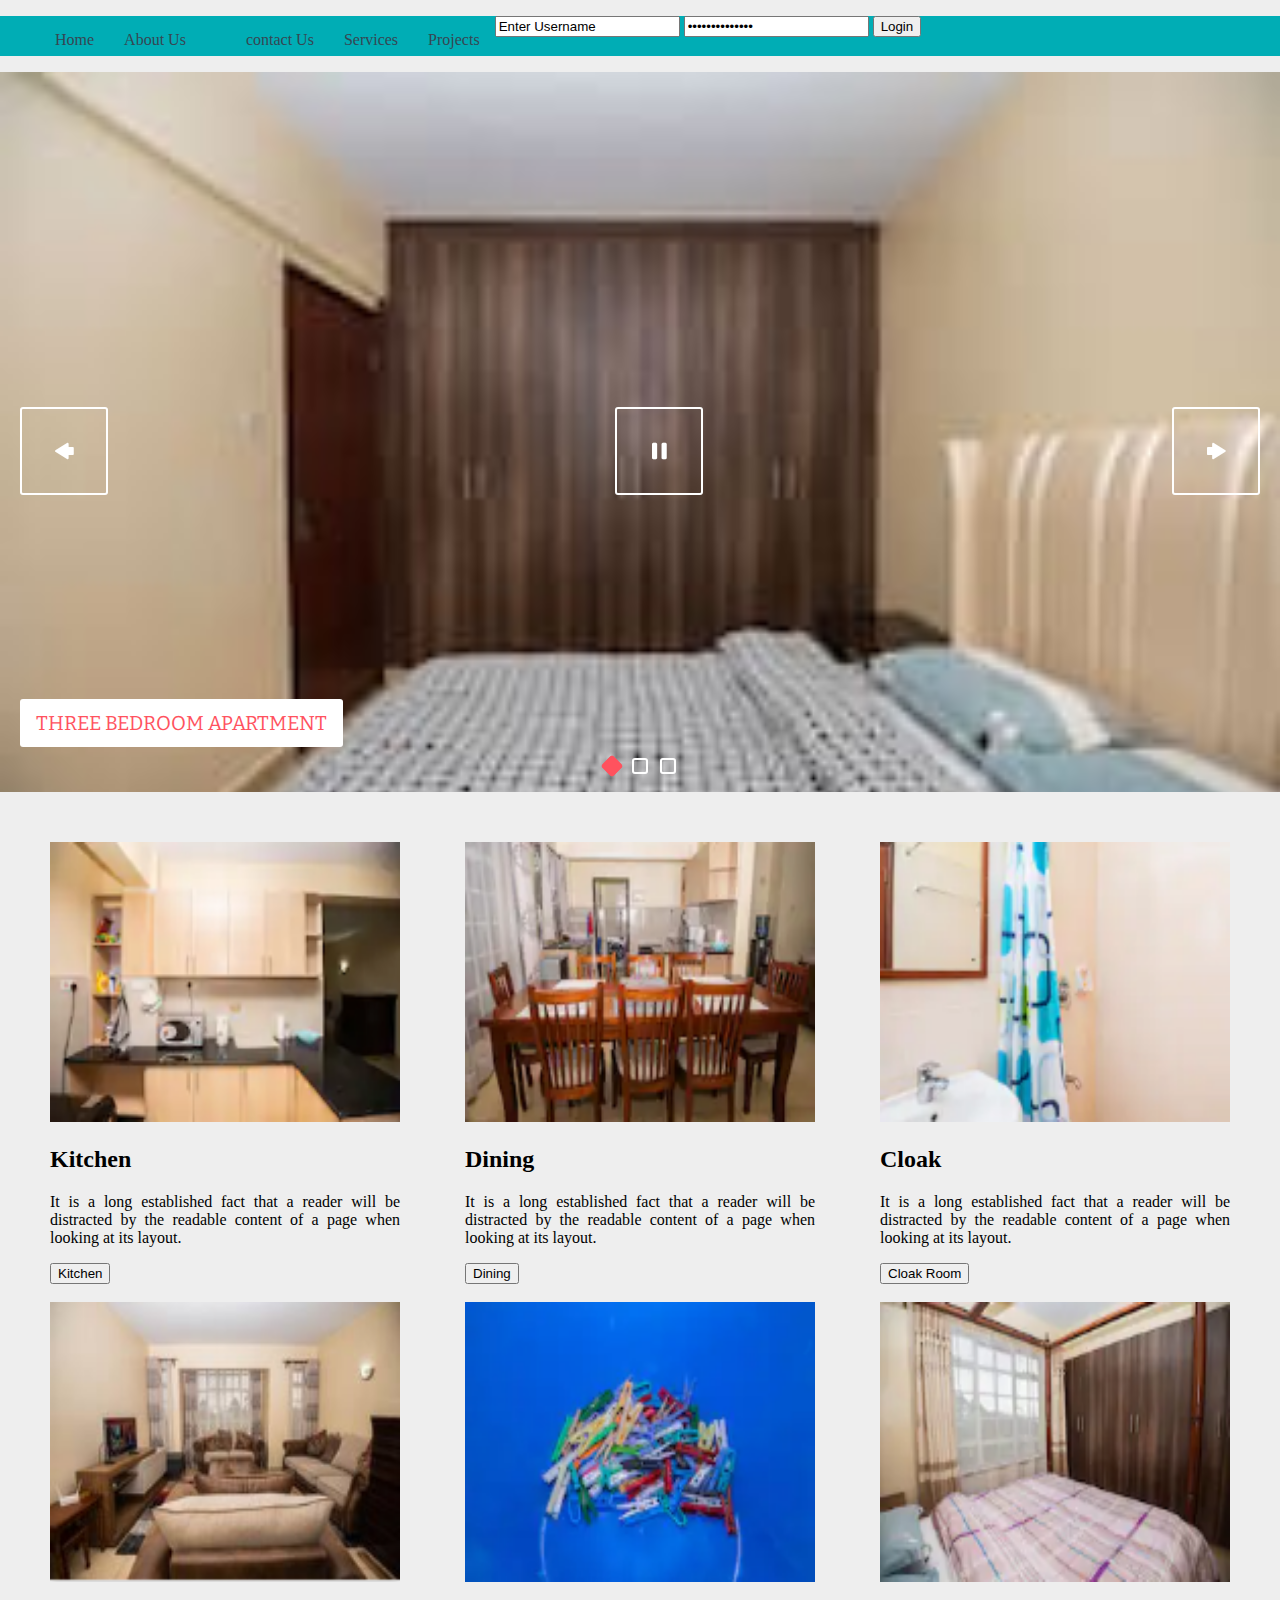
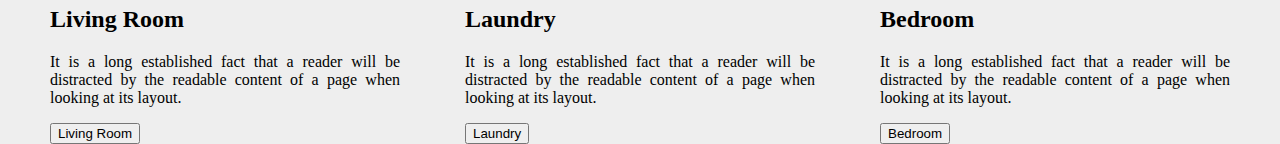
<file: FHeights/index.html>
<!DOCTYPE html>
<html lang="en">
<head>
    <meta charset="UTF-8">
    <title>FHeights</title>
    <link rel="stylesheet" href="css/layout.css">
    <link rel="stylesheet" type="text/css" href="engine1/style.css" />
    <script type="text/javascript" src="engine1/jquery.js"></script>
</head>
<body>

<div class="conta">

<nav>
    <ul>

        <a href="index.html"> <li>Home</li> </a>
        <a href="aboutus.html"> <li>About Us</li> <a/>
            <a href="contactus.html"> <li>contact Us</li> </a>
            <a href="Services.html"> <li>Services</li> </a>
            <a href="projects.html"> <li>Projects</li> </a>
            <li>
                <input type="Text" value="Enter Username">
                <input type="Password" value="Enter Password">
                <button>Login</button>
            </li>


    </ul>



</nav>


<div class="banner">
    <div id="wowslider-container1">
        <div class="ws_images"><ul>
            <li><img src="data1/images/image2.jpeg" alt="Three Bedroom Apartment" title="Three Bedroom Apartment" id="wows1_0"/></li>
            <li><a href="http://wowslider.net"><img src="data1/images/img1.jpeg" alt="javascript image slider" title="Freedom Heights Residence" id="wows1_1"/></a></li>
            <li><img src="data1/images/img3.jpeg" alt="Fully Furnished" title="Fully Furnished" id="wows1_2"/></li>
        </ul></div>
        <div class="ws_bullets"><div>
            <a href="#" title="Three Bedroom Apartment"><span><img src="data1/tooltips/image2.jpeg" alt="Three Bedroom Apartment"/>1</span></a>
            <a href="#" title="Freedom Heights Residence"><span><img src="data1/tooltips/img1.jpeg" alt="Freedom Heights Residence"/>2</span></a>
            <a href="#" title="Fully Furnished"><span><img src="data1/tooltips/img3.jpeg" alt="Fully Furnished"/>3</span></a>
        </div></div><div class="ws_script" style="position:absolute;left:-99%"><a href="http://wowslider.net">bootstrap carousel example</a> by WOWSlider.com v9.0</div>
        <div class="ws_shadow"></div>
    </div>
    <script type="text/javascript" src="engine1/wowslider.js"></script>
    <script type="text/javascript" src="engine1/script.js"></script>

</div>

    <div class="boxone">
        <img src="images/img4.png" width="350px" height="280px"><br>
        <h2>Kitchen</h2>
        <p>It is a long established fact that a reader will be distracted by the readable content of a page when looking at its layout. </p>
        <button>Kitchen</button>
    </div>

    <div class="boxtwo">
        <img src="images/img5.png" width="350px" height="280px"><br>
        <h2>Dining</h2>
        <p>It is a long established fact that a reader will be distracted by the readable content of a page when looking at its layout. </p>
        <button>Dining</button>
    </div>

    <div class="boxthree">
        <img src="images/img6.png" width="350px" height="280px"><br>
        <h2>Cloak</h2>
   <p>It is a long established fact that a reader will be distracted by the readable content of a page when looking at its layout. </p>
        <button>Cloak Room</button>
    </div>


    <div class="boxfour">
    <img src="images/img7.png" width="350px" height="280px"><br>
<h2>Living Room</h2>
        <p>It is a long established fact that a reader will be distracted by the readable content of a page when looking at its layout. </p>
        <button>Living Room</button>
    </div>

    <div class="boxfive">
        <img src="images/img8.png" width="350px" height="280px"><br>
        <h2>Laundry</h2>
        <p>It is a long established fact that a reader will be distracted by the readable content of a page when looking at its layout. </p>
        <button>Laundry</button>
    </div>

    <div class="boxsix">
        <img src="images/img9.png" width="350px" height="280px"><br>
        <h2>Bedroom</h2>
        <p>It is a long established fact that a reader will be distracted by the readable content of a page when looking at its layout. </p>
        <button>Bedroom</button>
    </div>
</body>
</html>
</file>
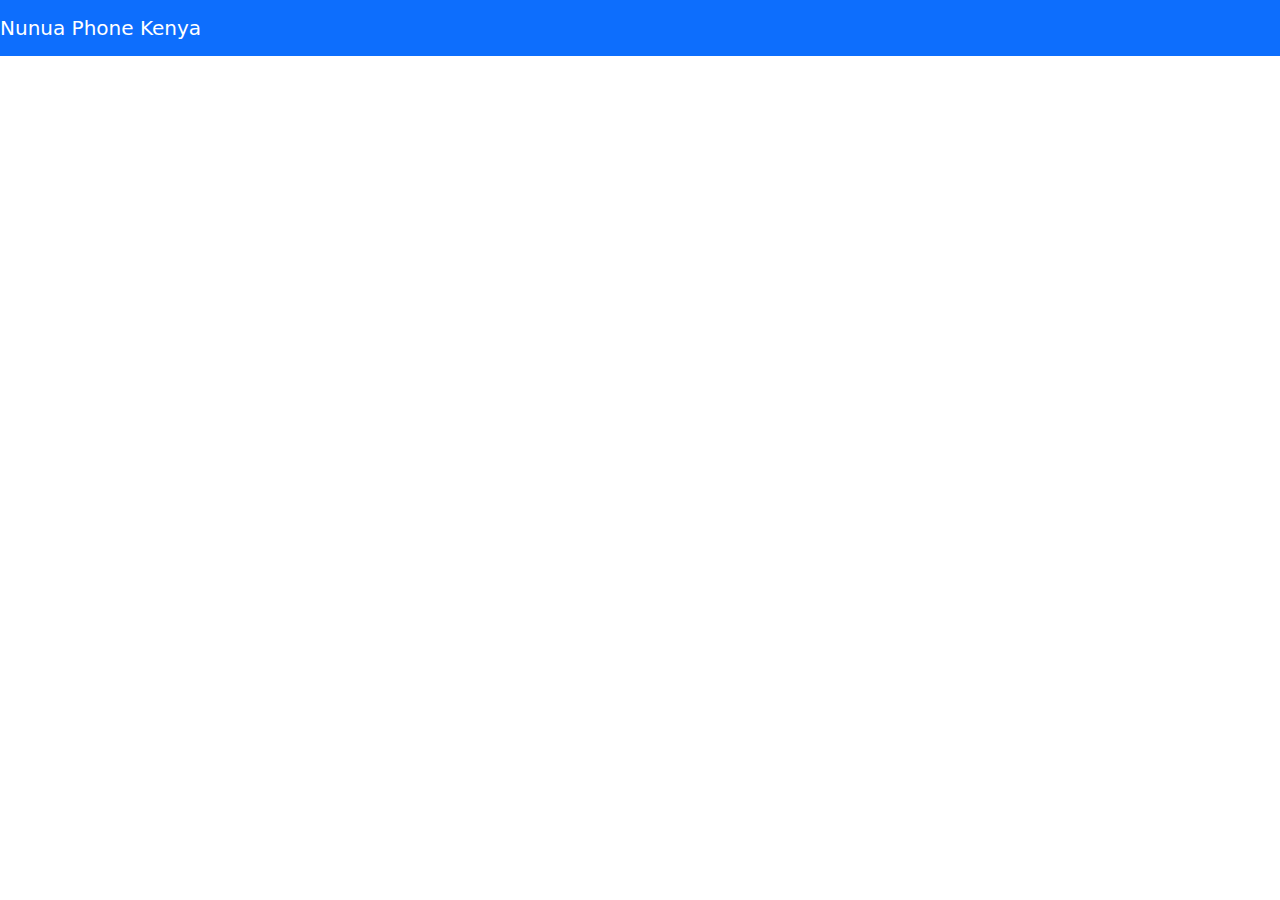
<file: Nunua Phone Kenya/index.html>
<!DOCTYPE html>
<html>
<head>
<title>Nunua Phone Kenya</title>
<link rel="stylesheet" href="css/bootstrap.css"/>

</head>
<body>
    <nav class="navbar sticky-top navbar-dark bg-primary">
        <a class="navbar-brand" href="#!">Nunua Phone Kenya</a>
      </nav>
 <div class="container">
 <div class="row">
     <div class="banner">
<img class="images/four.png">

     </div>
       
           
        
        
</div>
</div>
</body>
</html>
</file>
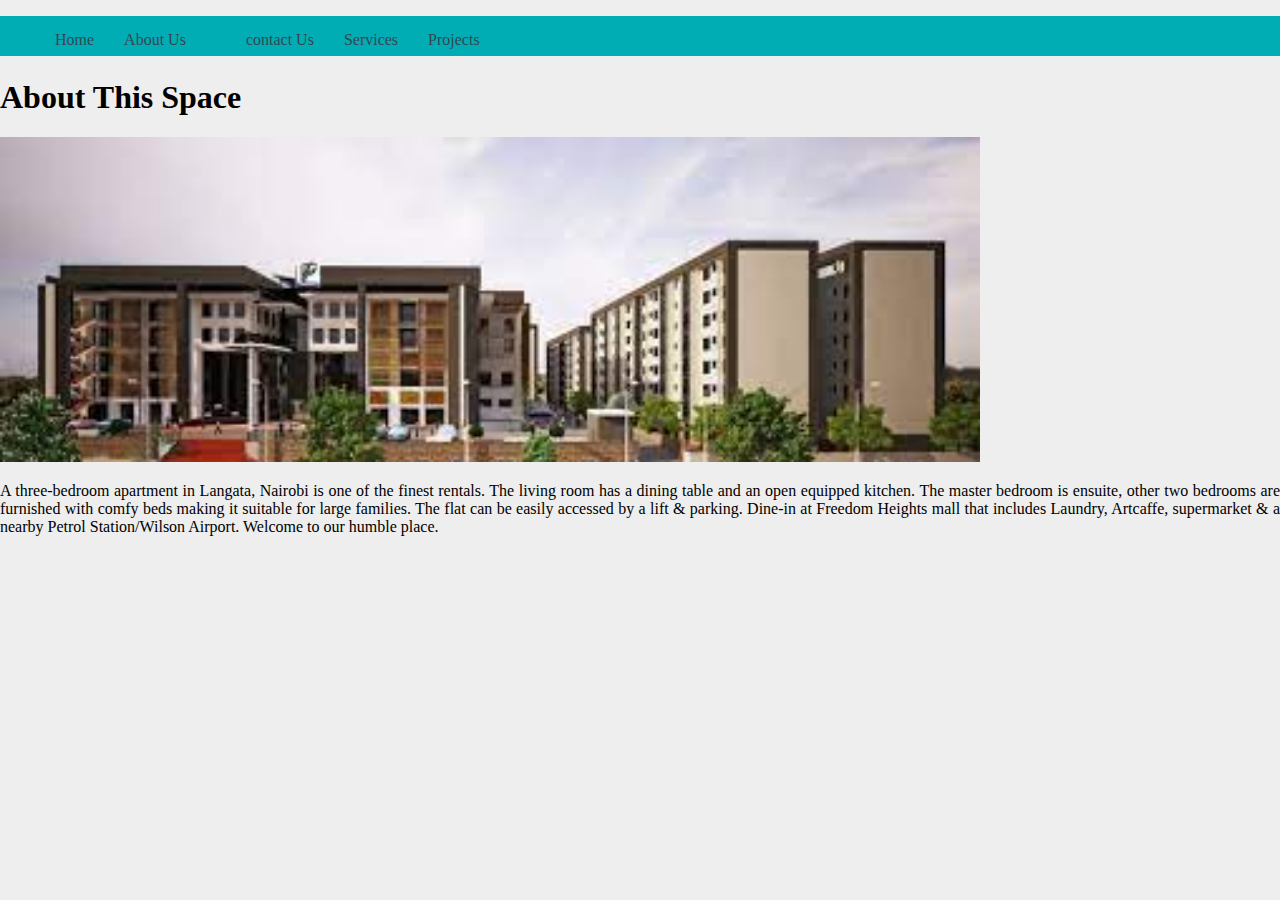
<file: FHeights/aboutus.html>
<!DOCTYPE html>
<html lang="en">
<head>
    <meta charset="UTF-8">
    <title>FHeights</title>
    <link rel="stylesheet" href="css/layout.css">
</head>
<body>
<div class="containterhold">

    <nav>
        <ul>

            <a href="index.html"> <li>Home</li> </a>
            <a href="aboutus.html"> <li>About Us</li> <a/>
                <a href="contactus.html"> <li>contact Us</li> </a>
                <a href="Services.html"> <li>Services</li> </a>
                <a href="projects.html"> <li>Projects</li> </a>

        </ul>
    </nav></br></br></br>
<div class="location">
    <h1>About This Space</h1>
    <img src="images/img11.jpeg" width="980px" height="100%">
    <p>A three-bedroom apartment in Langata, Nairobi is one of the finest rentals. The living room has a dining table and an open equipped kitchen. The master bedroom is ensuite, other two bedrooms are furnished with comfy beds making it suitable for large families. The flat can be easily accessed by a lift & parking. Dine-in at Freedom Heights mall that includes Laundry, Artcaffe, supermarket & a nearby Petrol Station/Wilson Airport. Welcome to our humble place.</p>

</div>




</div>
</body>
</html>
</file>
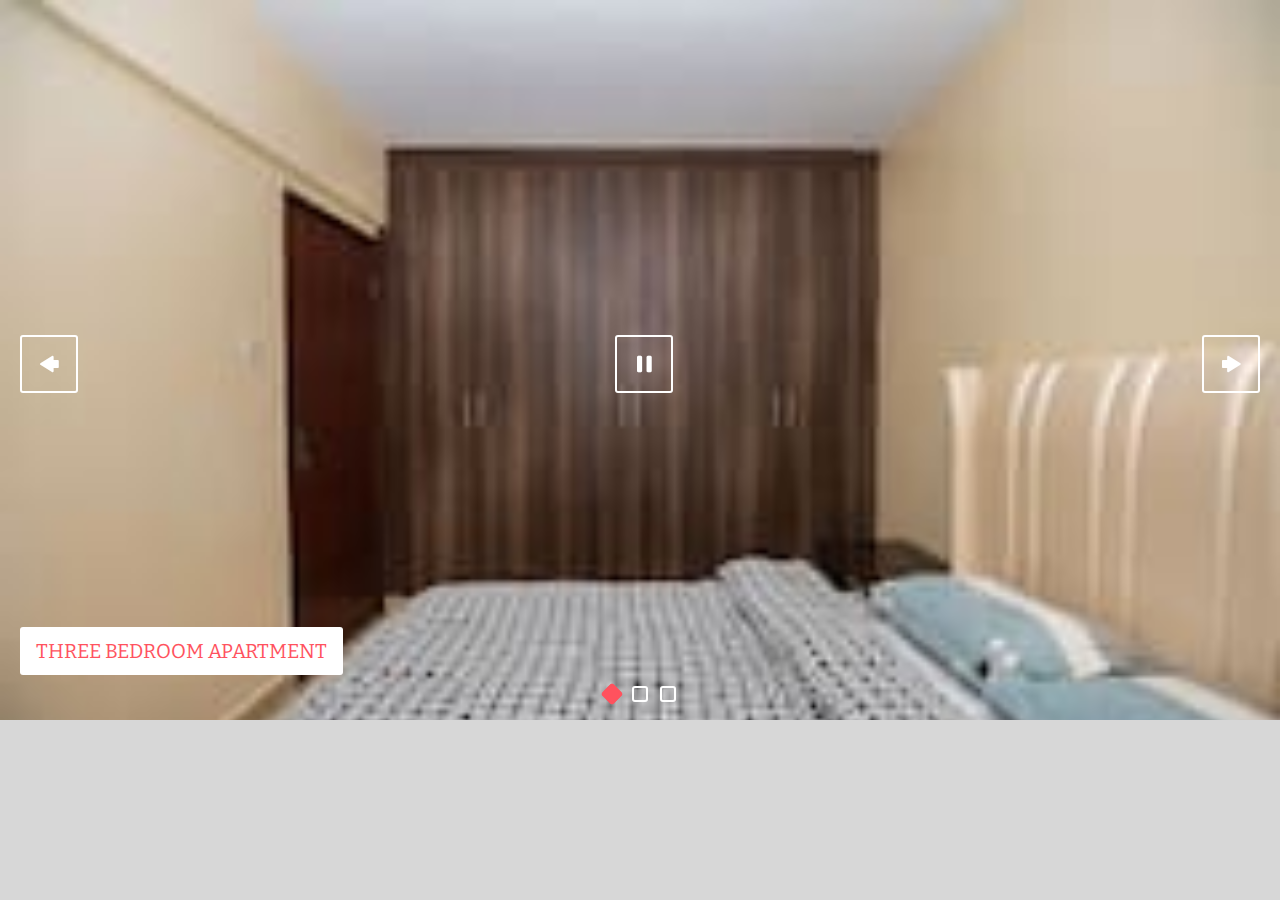
<file: FHeights/slider.html>
<!DOCTYPE html>
<html>
<head>
	<title>Bootstrap carousel example</title>
	<meta http-equiv="content-type" content="text/html; charset=utf-8" />
	<meta name="description" content="Made with WOW Slider - Create beautiful, responsive image sliders in a few clicks. Awesome skins and animations. Bootstrap carousel example" />
	
	<!-- Start WOWSlider.com HEAD section --> <!-- add to the <head> of your page -->
	<link rel="stylesheet" type="text/css" href="engine1/style.css" />
	<script type="text/javascript" src="engine1/jquery.js"></script>
	<!-- End WOWSlider.com HEAD section -->

</head>
<body style="background-color:#d7d7d7;margin:auto">
	
	<!-- Start WOWSlider.com BODY section --> <!-- add to the <body> of your page -->
	<div id="wowslider-container1">
		<div class="ws_images"><ul>
			<li><img src="data1/images/image2.jpeg" alt="Three Bedroom Apartment" title="Three Bedroom Apartment" id="wows1_0"/></li>
			<li><a href="http://wowslider.net"><img src="data1/images/img1.jpeg" alt="javascript image slider" title="Freedom Heights Residence" id="wows1_1"/></a></li>
			<li><img src="data1/images/img3.jpeg" alt="Fully Furnished" title="Fully Furnished" id="wows1_2"/></li>
		</ul></div>
		<div class="ws_bullets"><div>
			<a href="#" title="Three Bedroom Apartment"><span><img src="data1/tooltips/image2.jpeg" alt="Three Bedroom Apartment"/>1</span></a>
			<a href="#" title="Freedom Heights Residence"><span><img src="data1/tooltips/img1.jpeg" alt="Freedom Heights Residence"/>2</span></a>
			<a href="#" title="Fully Furnished"><span><img src="data1/tooltips/img3.jpeg" alt="Fully Furnished"/>3</span></a>
		</div></div><div class="ws_script" style="position:absolute;left:-99%"><a href="http://wowslider.net">bootstrap carousel example</a> by WOWSlider.com v9.0</div>
		<div class="ws_shadow"></div>
	</div>
	<script type="text/javascript" src="engine1/wowslider.js"></script>
	<script type="text/javascript" src="engine1/script.js"></script>
	<!-- End WOWSlider.com BODY section -->

</body>
</html>
</file>
<file: FHeights/css/layout.css>
body{
background-color: #EEEEEE;
margin:0 auto;
}

li{
display:inline;

}
ul{
background-color: #00ADB5;
height:40px;
width:1240px;
float: left;

}

h1{
margin-top:25px;
}

a{
padding:15px;
color:#364652;
text-decoration:none;
float: left;
}
ul li:hover {
color: black;

}

.conta{
width:1440px;
height:100%;
margin: 0 auto;
}
.banner{
width:1000px
height:350px}

.loginform{
background-color: aqua;
margin: 0 auto;
}

.boxone{
float:left;
margin-left:40px;
margin-top:40px;
padding:10px;
width: 350px;
height: 400px;

}


.boxtwo{
float:left;
margin-left:45px;
margin-top:40px;
padding:10px;
width: 350px;
height: 400px;
}

.boxthree{
float:left;
margin-left:45px;
margin-top:40px;
padding:10px;
width: 350px;
height: 400px;
}

.boxfour{
float:left;
margin-left:40px;
margin-top:40px;
padding:10px;
width: 350px;
height: 400px;
}

.boxfive{
float:left;
margin-left:45px;
margin-top:40px;
padding:10px;
width: 350px;
height: 400px;
}

.boxsix{
float:left;
margin-left:45px;
margin-top:40px;
padding:10px;
width: 350px;
height: 400px;
}
p{
text-align:justify;

}
.li{
color: #40514E;
}

.containerhold{
width: 1440px;
height: 100%;
margin: 0 auto;
}
</file>
<file: FHeights/engine1/style.css>
/*
 *	generated by WOW Slider 9.0
 *	template Rhomb
 */
@import url(https://fonts.googleapis.com/css?family=Bitter);
@font-face {
  font-family: 'ws-ctrl-rhomb';
  src: url('ws-ctrl-rhomb.eot');
  src: url('ws-ctrl-rhomb.eot#iefix') format('embedded-opentype'),
       url('ws-ctrl-rhomb.svg#ws-ctrl-rhomb') format('svg');
  font-weight: normal;
  font-style: normal;
}
@font-face {
  font-family: 'ws-ctrl-rhomb';
  src: url('[data-uri]') format('woff'),
       url('[data-uri]') format('truetype');
}
#wowslider-container1 { 
	display: table;
	zoom: 1; 
	position: relative;
	width: 100%;
	max-width: 1440px;
	max-height:300px;
	margin:0px auto 0px;
	z-index:90;
	text-align:left; /* reset align=center */
	font-size: 10px;
	text-shadow: none; /* fix some user styles */

	/* reset box-sizing (to boostrap friendly) */
	-webkit-box-sizing: content-box;
	-moz-box-sizing: content-box;
	box-sizing: content-box; 
}
* html #wowslider-container1{ width:1280px }
#wowslider-container1 .ws_images ul{
	position:relative;
	width: 10000%; 
	height:100%;
	left:0;
	list-style:none;
	margin:0;
	padding:0;
	border-spacing:0;
	overflow: visible;
	/*table-layout:fixed;*/
}
#wowslider-container1 .ws_images ul li{
	position: relative;
	width:1%;
	height:100%;
	line-height:0; /*opera*/
	overflow: hidden;
	float:left;
	/*font-size:0;*/
	padding:0 0 0 0 !important;
	margin:0 0 0 0 !important;
}

#wowslider-container1 .ws_images{
	position: relative;
	left:0;
	top:0;
	height:100%;
	max-height:720px;
	max-width: 1280px;
	vertical-align: top;
	border:none;
	overflow: hidden;
}
#wowslider-container1 .ws_images ul a{
	width:100%;
	height:100%;
	max-height:720px;
	display:block;
	color:transparent;
}
#wowslider-container1 img{
	max-width: none !important;
}
#wowslider-container1 .ws_images .ws_list img,
#wowslider-container1 .ws_images > div > img{
	width:100%;
	border:none 0;
	max-width: none;
	padding:0;
	margin:0;
}
#wowslider-container1 .ws_images > div > img {
	max-height:720px;
}

#wowslider-container1 .ws_images iframe {
	position: absolute;
	z-index: -1;
}

#wowslider-container1 .ws-title > div {
	display: inline-block !important;
}

#wowslider-container1 a{ 
	text-decoration: none; 
	outline: none; 
	border: none; 
}

#wowslider-container1  .ws_bullets { 
	float: left;
	position:absolute;
	z-index:70;
}
#wowslider-container1  .ws_bullets div{
	position:relative;
	float:left;
	font-size: 0px;
}
/* compatibility with Joomla styles */
#wowslider-container1  .ws_bullets a {
	line-height: 0;
}

#wowslider-container1  .ws_script{
	display:none;
}
#wowslider-container1 sound, 
#wowslider-container1 object{
	position:absolute;
}

/* prevent some of users reset styles */
#wowslider-container1 .ws_effect {
	position: static;
	width: 100%;
	height: 100%;
}

#wowslider-container1 .ws_photoItem {
	border: 2em solid #fff;
	margin-left: -2em;
	margin-top: -2em;
}
#wowslider-container1 .ws_cube_side {
	background: #A6A5A9;
}


#wowslider-container1.ws_gestures {
	cursor: -webkit-grab;
	cursor: -moz-grab;
	cursor: url("[data-uri]"), move;
}
#wowslider-container1.ws_gestures.ws_grabbing {
	cursor: -webkit-grabbing;
	cursor: -moz-grabbing;
	cursor: url("[data-uri]"), move;
}

/* hide controls when video start play */
#wowslider-container1.ws_video_playing .ws_bullets,
#wowslider-container1.ws_video_playing .ws_fullscreen,
#wowslider-container1.ws_video_playing .ws_next,
#wowslider-container1.ws_video_playing .ws_prev {
	display: none;
}


/* youtube/vimeo buttons */
#wowslider-container1 .ws_video_btn {
	position: absolute;
	display: none;
	cursor: pointer;
	top: 0;
	left: 0;
	width: 100%;
	height: 100%;
	z-index: 55;
}
#wowslider-container1 .ws_video_btn.ws_youtube,
#wowslider-container1 .ws_video_btn.ws_vimeo {
	display: block;
}
#wowslider-container1 .ws_video_btn div {
	position: absolute;
	background-image: url(./playvideo.png);
	background-size: 200%;
	top: 50%;
	left: 50%;
	width: 7em;
	height: 5em;
	margin-left: -3.5em;
	margin-top: -2.5em;
}
#wowslider-container1 .ws_video_btn.ws_youtube div {
	background-position: 0 0;
}
#wowslider-container1 .ws_video_btn.ws_youtube:hover div {
	background-position: 100% 0;
}
#wowslider-container1 .ws_video_btn.ws_vimeo div {
	background-position: 0 100%;
}
#wowslider-container1 .ws_video_btn.ws_vimeo:hover div {
	background-position: 100% 100%;
}

#wowslider-container1 .ws_playpause.ws_hide {
	display: none !important;
}
/* bullets */
#wowslider-container1  .ws_bullets { 
	padding: 0px; 
}
#wowslider-container1 .ws_bullets a { 
	position:relative;
	display: inline-block;
	width: 0;
	margin: 3px 6px;
	padding: 8px;
} 
#wowslider-container1 .ws_bullets a > span {
	position:absolute;
	display: block;
	top:0;
	right: 0;
	height:100%;
	width:100%;
	border-radius: 3px;
	box-shadow: inset 0 0 0 2px #fff;

	-webkit-transition: background 200ms ease-in-out, -webkit-transform 200ms ease-in-out, box-shadow 200ms ease-in-out;
	transition: background 200ms ease-in-out, transform 200ms ease-in-out, -webkit-transform 200ms ease-in-out, box-shadow 200ms ease-in-out;
}

#wowslider-container1 .ws_bullets a.ws_overbull > span,
#wowslider-container1 .ws_bullets a.ws_selbull > span {
	-webkit-transform: rotate(45deg);
	transform: rotate(45deg);
	background: #ff525e;
	box-shadow: inset 0 0 0 2px #ff525e;
}




/* play/pause, arrows */
#wowslider-container1 a.ws_next,
#wowslider-container1 a.ws_prev,
#wowslider-container1 .ws_playpause {
	position:absolute;
	font: 2em "ws-ctrl-rhomb";
	width: 2.9em;
	height: 2.9em;
	top:50%;
	border-radius: 0.15em;
	
	margin-top: -1.25em;
	color: #ffffff;
	z-index: 100;

	box-shadow: inset 0 0 0 2px #fff;

	-webkit-transition: background 200ms ease-in-out, -webkit-transform 200ms ease-in-out, box-shadow 200ms ease-in-out;
	transition: background 200ms ease-in-out, transform 200ms ease-in-out, -webkit-transform 200ms ease-in-out, box-shadow 200ms ease-in-out;
}
#wowslider-container1 a.ws_next {
	right: 20px;
}
#wowslider-container1 a.ws_prev {
	left: 20px;
}
#wowslider-container1 .ws_playpause {
	left:50%;
	margin-left:-1.25em;
}

#wowslider-container1 a.ws_next:hover,
#wowslider-container1 a.ws_prev:hover,
#wowslider-container1 .ws_playpause:hover {
	background: #ff525e;
	box-shadow: inset 0 0 0 2px #ff525e;

	-webkit-transform: rotate(45deg);
	transform: rotate(45deg);
}


#wowslider-container1 a.ws_next > span,
#wowslider-container1 a.ws_prev > span,
#wowslider-container1 .ws_playpause > span {
	display: block;
	-webkit-transition: -webkit-transform 200ms ease-in-out;
	transition: transform 200ms ease-in-out, -webkit-transform 200ms ease-in-out;
}
#wowslider-container1 a.ws_next:hover > span,
#wowslider-container1 a.ws_prev:hover > span,
#wowslider-container1 .ws_playpause:hover > span {
	-webkit-transform: rotate(-45deg);
	transform: rotate(-45deg);
}

#wowslider-container1 a.ws_next > span:before,
#wowslider-container1 a.ws_prev > span:before,
#wowslider-container1 .ws_playpause > span:before {
	display: block;
	text-align: center;
	line-height: 2.9em;
	line-height: 3.2em\9; /* ie9 hack */
	height:100%;
}
/* IE10+ hacks */
_:-ms-input-placeholder, :root #wowslider-container1 a.ws_next > span:before {line-height: 3.2em;}
_:-ms-input-placeholder, :root #wowslider-container1 a.ws_prev > span:before {line-height: 3.2em;}
_:-ms-input-placeholder, :root #wowslider-container1 a.ws_playpause > span:before {line-height: 3.2em;}

#wowslider-container1 .ws_play > span:before {
	content:"\e800";
}
#wowslider-container1 .ws_pause > span:before {
	content:"\e801";
}
#wowslider-container1 a.ws_next > span:before {
	content:'\e803';
}
#wowslider-container1 a.ws_prev > span:before {
	content:'\e802';
}/* bottom center */
#wowslider-container1  .ws_bullets {
	bottom:1.5em;
	left:50%;
}
#wowslider-container1  .ws_bullets div{
	left:-50%;
}#wowslider-container1 .ws-title{
	font: 1em 'Bitter', serif;
	position: absolute;
	left: 20px;
	margin-right:10em;
	z-index: 50;
	bottom: 45px;
	top: auto;
	opacity: 1;
}
#wowslider-container1 .ws-title div,#wowslider-container1 .ws-title span{
	display:inline-block;
	padding: 0.6em 0.8em;
}
#wowslider-container1 .ws-title div{
	display:block;
	margin-top:0.5em;
	font-size: 1.3em;
	background-color: #ff525e;
	color: #fff;
	border-radius: 0.18em;
}
#wowslider-container1 .ws-title span{
	text-transform: uppercase;	
	border-radius: 0.15em;
	font-size: 2em;
	background-color: #fff;
	color: #ff525e;
}#wowslider-container1 .ws_images > ul{
	animation: wsBasic 12s infinite;
	-moz-animation: wsBasic 12s infinite;
	-webkit-animation: wsBasic 12s infinite;
}
@keyframes wsBasic{0%{left:-0%} 16.67%{left:-0%} 33.33%{left:-100%} 50%{left:-100%} 66.67%{left:-200%} 83.33%{left:-200%} }
@-moz-keyframes wsBasic{0%{left:-0%} 16.67%{left:-0%} 33.33%{left:-100%} 50%{left:-100%} 66.67%{left:-200%} 83.33%{left:-200%} }
@-webkit-keyframes wsBasic{0%{left:-0%} 16.67%{left:-0%} 33.33%{left:-100%} 50%{left:-100%} 66.67%{left:-200%} 83.33%{left:-200%} }

#wowslider-container1 .ws_bullets  a img{
	position:absolute;
	display:block;
	text-indent:0;
	bottom:15px;
	left:-43px;
	visibility:hidden;
	max-width:none;
    border: 2px solid #fff;
}
#wowslider-container1 .ws_bullets a:hover img{
	visibility:visible;
}

#wowslider-container1 .ws_bulframe div div{
	height:48px;
	overflow:visible;
	position:relative;
}
#wowslider-container1 .ws_bulframe div {
	left:0;
	overflow:hidden;
	position:relative;
	width:85px;
}
#wowslider-container1  .ws_bullets .ws_bulframe{
	position:absolute;
	display:none;
	bottom:25px;
	margin-left:8px;
	cursor:pointer;
    border: 2px solid #fff;

	/* fixed bulframe hidding in Chrome */
	-webkit-transform: translateZ(0);
	-ms-transform: translateZ(0);
	-o-transform: translateZ(0);
	transform: translateZ(0);
}#wowslider-container1 .ws_bulframe div div{
	height: auto;
}

@media all and (max-width:760px) {
	#wowslider-container1 .ws_fullscreen {
		display: block;
	}
}
@media all and (max-width:400px){
	#wowslider-container1 .ws_controls,
	#wowslider-container1 .ws_bullets,
	#wowslider-container1 .ws_thumbs{
		display: none
	}
}
</file>
